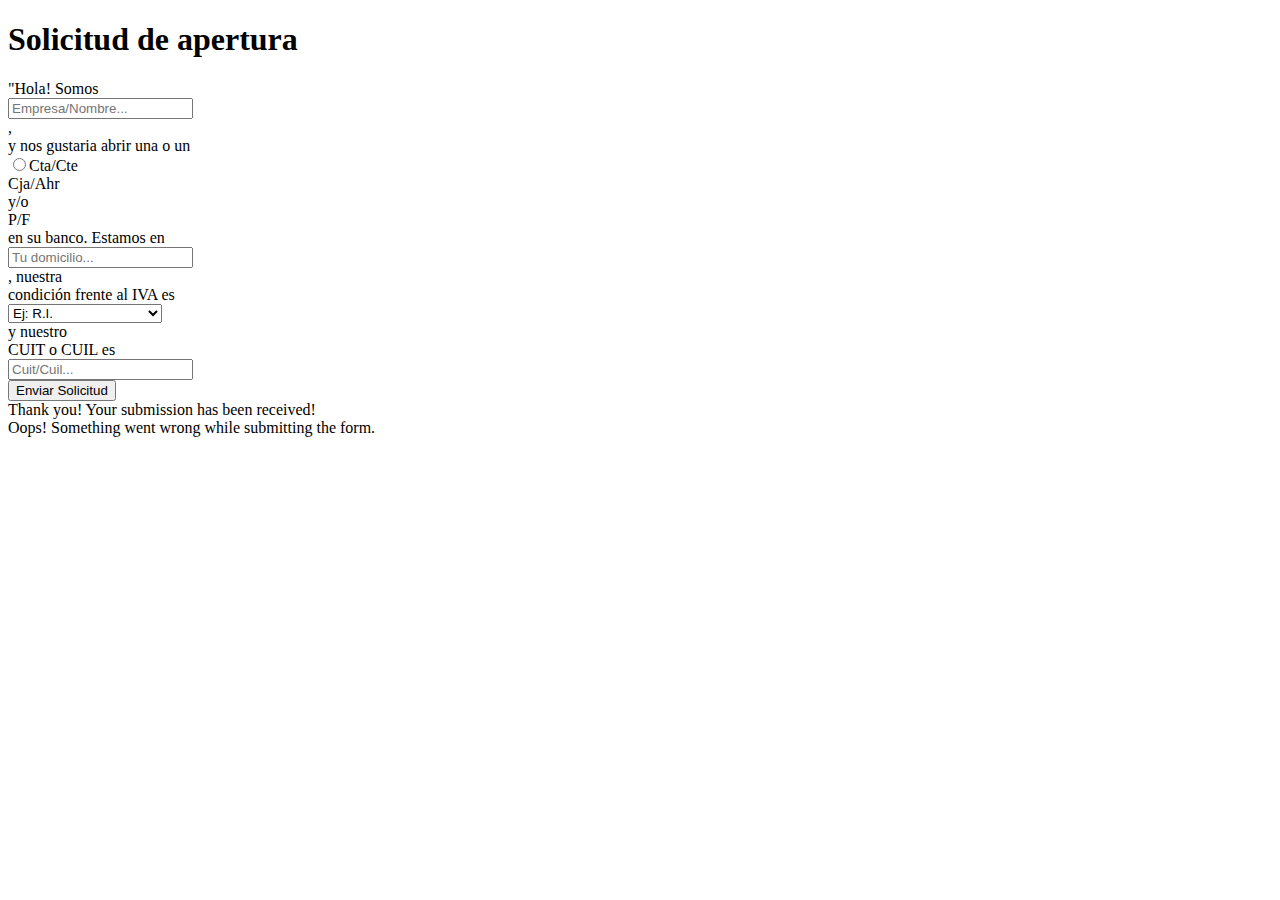
<file: solicitudapertura.html>
<!DOCTYPE html>
<head>
    <meta charset="utf-8" />
    <title>Solicitud de Apertura</title>
    <meta content="Untitled" property="og:title" />
    <meta content="Untitled" property="twitter:title" />
    <meta content="width=device-width, initial-scale=1" name="viewport" />
    <meta content="Webflow" name="generator" />

    <link rel="preconnect" href="https://fonts.googleapis.com">
    <link rel="preconnect" href="https://fonts.gstatic.com" crossorigin>
    <link href="https://fonts.googleapis.com/css2?family=Varela+Round:wght@400&display=swap" rel="stylesheet">

    <link href="https://cdn.prod.website-files.com/67b33b965e5bf5ff145f5ae7/css/vals-radical-site-yeah.webflow.shared.45efca6f8.css" rel="stylesheet" type="text/css" />
    
    <link href="/constantinopla/image.png" rel="shortcut icon" type="image/x-icon" />
    <link href="/constantinopla/image.png" rel="apple-touch-icon" />

    </head>

<body class="body-2">
    <div class="w-layout-blockcontainer everything-wrapper w-container">
        <div class="div-block-5">
            <h1 class="heading-2">Solicitud de apertura</h1>
        </div>
        <div class="form-wrapper">
            <div class="form-block w-form">
                <form action="https://formspree.io/f/myzjenqv" method="POST" class="form">
                    <div class="forms-lines-of-text">
                        <div class="text-block">&quot;Hola! Somos</div>
                        <div class="text-field-wrapper"><input class="text-field w-input" maxlength="256" name="Empresa" data-name="Empresa" placeholder="Empresa/Nombre..." type="text" id="Empresa" required="" /></div>
                        <div class="text-block"> ,</div>
                    </div>
                    <div class="forms-lines-of-text _2nd-line">
                        <div class="text-block">y nos gustaria abrir una o un</div>
                    </div>
                    <div class="forms-lines-of-text">
                        <div class="text-field-wrapper select"><label class="radio-button-field w-radio"><input type="radio" name="C-C-C-A-y-o-P-F" id="Cta-Cte" data-name="C/C, C/A y/o P/F" class="w-form-formradioinput radio-button-2 w-radio-input" value="Cta/Cte" /><span data-w-id="3340fd16-d9bb-39fe-1a75-fbc3df0eb871" class="radio-boton w-form-label" for="Cta-Cte">Cta/Cte</span></label></div>
                        <div class="text-field-wrapper select"><label class="radio-button-field w-radio">
                                <div class="w-form-formradioinput w-form-formradioinput--inputType-custom radio-button w-radio-input"></div><input type="radio" name="C-C-C-A-y-o-P-F" id="Cja-Ahr" data-name="C/C, C/A y/o P/F" style="opacity:0;position:absolute;z-index:-1" value="Cja/Ahr" /><span data-w-id="e2561634-6352-eae0-3e6d-0fefdaf91dac" class="radio-boton w-form-label" for="Cja-Ahr">Cja/Ahr</span>
                            </label></div>
                        <div class="text-block">y/o</div>
                        <div class="text-field-wrapper select pf"><label class="radio-button-field w-radio">
                                <div class="w-form-formradioinput w-form-formradioinput--inputType-custom radio-button-3 w-radio-input"></div><input type="radio" name="C-C-C-A-y-o-P-F" id="P-F" data-name="C/C, C/A y/o P/F" style="opacity:0;position:absolute;z-index:-1" value="P/F" /><span data-w-id="e8ccfee4-bf24-e02b-2248-9183176b013f" class="radio-boton w-form-label" for="P-F">P/F</span>
                            </label></div>
                    </div>
                    <div class="forms-lines-of-text">
                        <div class="text-block">en su banco. Estamos en</div>
                    </div>
                    <div class="forms-lines-of-text">
                        <div class="text-field-wrapper domicilio"><input class="text-field w-input" maxlength="256" name="Domicilio" data-name="Domicilio" placeholder="Tu domicilio..." type="text" id="Domicilio" required="" /></div>
                        <div class="text-block">, nuestra</div>
                    </div>
                    <div class="forms-lines-of-text">
                        <div class="text-block">condición frente al IVA es</div>
                    </div>
                    <div class="forms-lines-of-text">
                        <div class="text-field-wrapper select resiva"><select id="R.I-Mo-Ex-Cf" name="R.I-Mo-Ex-Cf" data-name="R.I, Mo, Ex, Cf" class="text-field select w-select">
                                <option value="">Ej: R.I.</option>
                                <option value="Responsable Inscripto">Responsable Inscripto</option>
                                <option value="Monotributista">Monotributista</option>
                                <option value="Exento">Exento</option>
                                <option value="Consumidor Final">Consumidor Final</option>
                            </select></div>
                        <div class="text-block">y nuestro</div>
                    </div>
                    <div class="forms-lines-of-text">
                        <div class="text-block">CUIT o CUIL es</div>
                        <div class="text-field-wrapper"><input class="text-field w-input" maxlength="256" name="cuit-cuil" data-name="Cuit/Cuil" placeholder="Cuit/Cuil..." type="text" id="Cuit-Cuil" required="" /></div>
                    </div><input type="submit" data-wait="Please wait..." class="radio-boton submit w-button" value="Enviar Solicitud" />
                </form>
                <div class="w-form-done">
                    <div>Thank you! Your submission has been received!</div>
                </div>
                <div class="w-form-fail">
                    <div>Oops! Something went wrong while submitting the form.</div>
                </div>
            </div>
        </div>
    </div>
    
    <script src="https://d3e54v103j8qbb.cloudfront.net/js/jquery-3.5.1.min.dc5e7f18c8.js?site=67b33b965e5bf5ff145f5ae7" type="text/javascript" integrity="sha256-9/aliU8dGd2tb6OSsuzixeV4y/faTqgFtohetphbbj0=" crossorigin="anonymous" defer></script>
    <script src="https://cdn.prod.website-files.com/67b33b965e5bf5ff145f5ae7/js/webflow.schunk.57d5559d2f0cd9f8.js" type="text/javascript" defer></script>
    <script src="https://cdn.prod.website-files.com/67b33b965e5bf5ff145f5ae7/js/webflow.schunk.d8800584725c1468.js" type="text/javascript" defer></script>
    <script src="https://cdn.prod.website-files.com/67b33b965e5bf5ff145f5ae7/js/webflow.2d4c8979.1b995ad1a2b4d047.js" type="text/javascript" defer></script>
</body>

</html>
</file>
